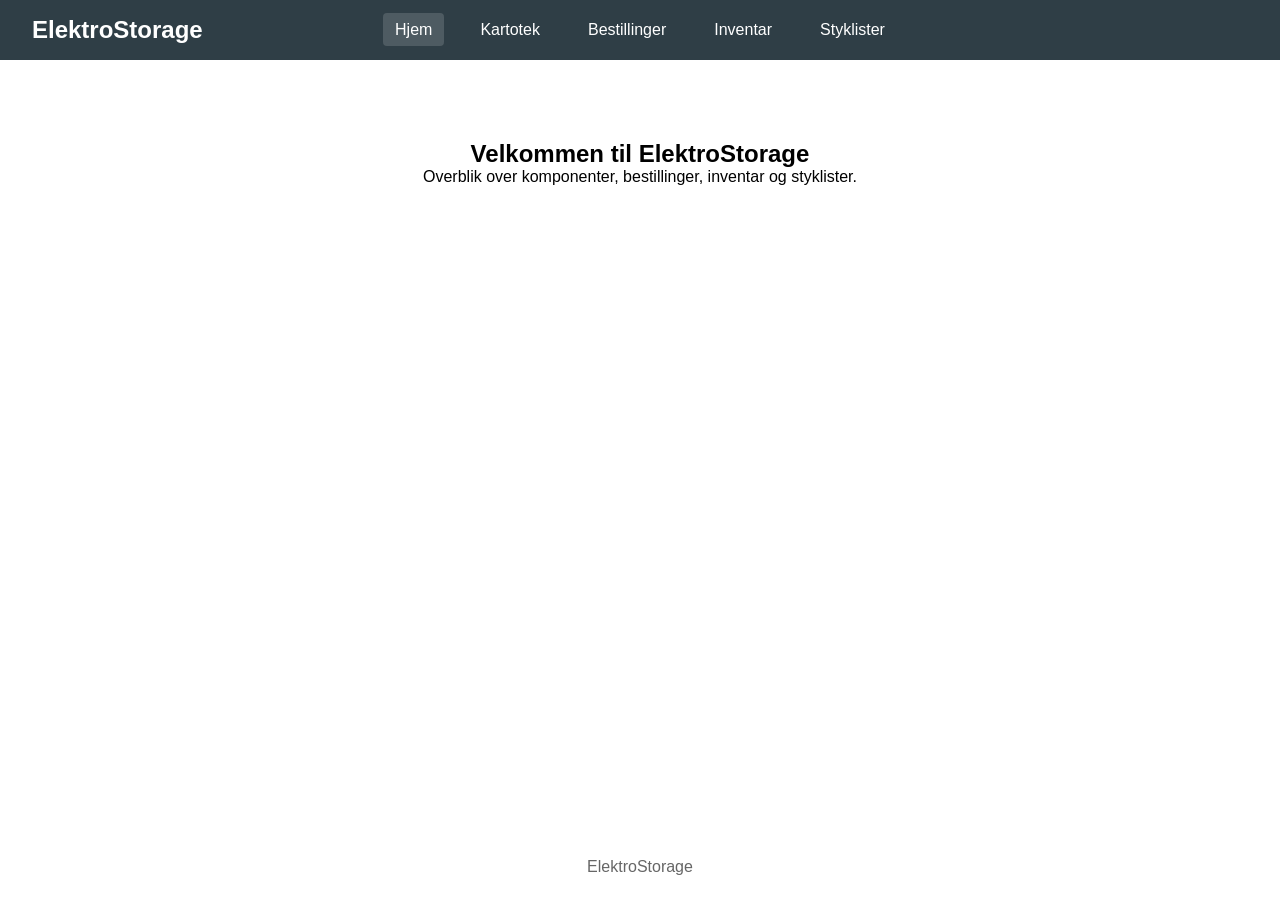
<file: src/main/resources/static/index.html>
<!DOCTYPE html>
<html lang="da">
<head>
    <meta charset="UTF-8">
    <meta name="viewport" content="width=device-width, initial-scale=1.0">
    <title>ElektroStorage</title>
    <link rel="stylesheet" href="styling/styles.css">
</head>
<body>
<nav class="navbar">
    <div class="container">
        <h1>ElektroStorage</h1>
        <ul class="nav-links">
            <li><a href="index.html" class="active">Hjem</a></li>
            <li><a href="components.html">Kartotek</a></li>
            <li><a href="orders.html">Bestillinger</a></li>
            <li><a href="inventory.html">Inventar</a></li>
            <li><a href="assemblies.html">Styklister</a></li>
        </ul>
    </div>
</nav>

<main class="container">
    <div class="hero">
        <h2>Velkommen til ElektroStorage</h2>
        <p>Overblik over komponenter, bestillinger, inventar og styklister.</p>
    </div>
</main>

<footer class="footer">
    <p>ElektroStorage</p>
</footer>
</body>
</html>
</file>
<file: src/main/resources/static/styling/styles.css>
* {
    margin: 0;
    padding: 0;
    box-sizing: border-box;
}

body {
    font-family: -apple-system, BlinkMacSystemFont, 'Segoe UI', Roboto, Oxygen, Ubuntu, sans-serif;
    min-height: 100vh;
    display: flex;
    flex-direction: column;
}

.navbar {
    background: #2f3e46;
    color: white;
    padding: 1rem 0;
}

.navbar .container {
    width: 100%;
    padding: 0 2rem;
    display: grid;
    grid-template-columns: 1fr auto 1fr;
    align-items: center;
}

.navbar h1 {
    justify-self: start;
}

.nav-links {
    list-style: none;
    display: flex;
    gap: 1.5rem;
    justify-self: center;
}

.nav-links a {
    color: white;
    text-decoration: none;
    padding: 0.5rem 0.75rem;
    border-radius: 4px;
}

.nav-links a:hover,
.nav-links a.active {
    background: rgba(255, 255, 255, 0.15);
}

main.container {
    max-width: 1000px;
    margin: 2rem auto;
    padding: 0 2rem;
    flex: 1;
}

.hero {
    text-align: center;
    padding: 3rem 1rem;
}

table {
    width: 100%;
    border-collapse: collapse;
    margin-top: 1rem;
    margin-botton: 1.5rem;
}

th, td {
    text-align: left;
    padding: 0.6rem;
    border-bottom: 1px solid #ddd;
}

form {
    margin-top: 1.5rem;
    display: flex;
    gap: 0.5rem;
    flex-wrap: wrap;
}

button {
    cursor: pointer;
}

.btn-link {
    display: inline-block;
    margin-top: 2rem;
    padding: 0.5rem 1rem;
    background: #2f3e46;
    color: white;
    text-decoration: none;
    border-radius: 4px;
}

.orders-sidebar {
    position: fixed;
    top: 120px;
    left: 2rem;
    width: 220px;
}

@media (max-width: 900px) {
    .orders-sidebar {
        position: static;
        left: auto;
        top: auto;
        width: auto;
        margin: 1rem 2rem;
    }
}

.footer {
    padding: 1.5rem;
    text-align: center;
    color: #666;
}
</file>
